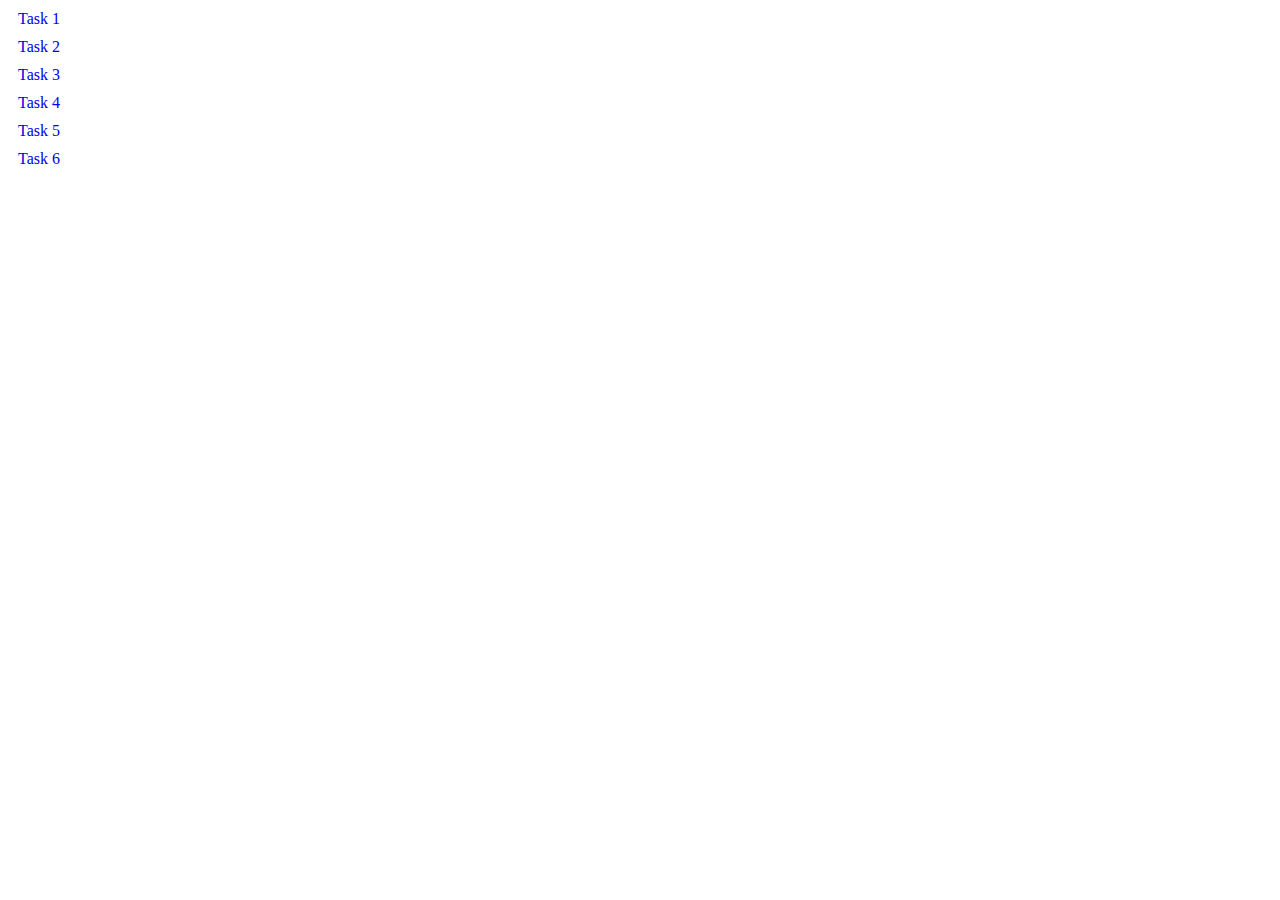
<file: index.html>
<!DOCTYPE html>
<html lang="en">
<head>
    <meta charset="UTF-8">
    <meta http-equiv="X-UA-Compatible" content="IE=edge">
    <meta name="viewport" content="width=device-width, initial-scale=1.0">
    <title>ATPLC_Daily_Tasks</title>
    <style>
        a{
            display: flex;
            flex-direction: column;
            margin: 10px;
            text-decoration: none;
        }
        a:hover{
            color: rgb(255, 51, 0);
        }
    </style>
</head>
<body>
    <a href="./Heading/Task_1.html">Task 1</a>
    <a href="./Paragraph/Task_2.html">Task 2</a>
    <a href="./Image/image 1.html">Task 3 </a>
    <a href="./Table/task7. 1.html">Task 4</a>
    <a href="./Resume/Minor project01.html">Task 5</a>
    <a href="./Project/major project.html">Task 6</a>
    
</body>
</html>
</file>
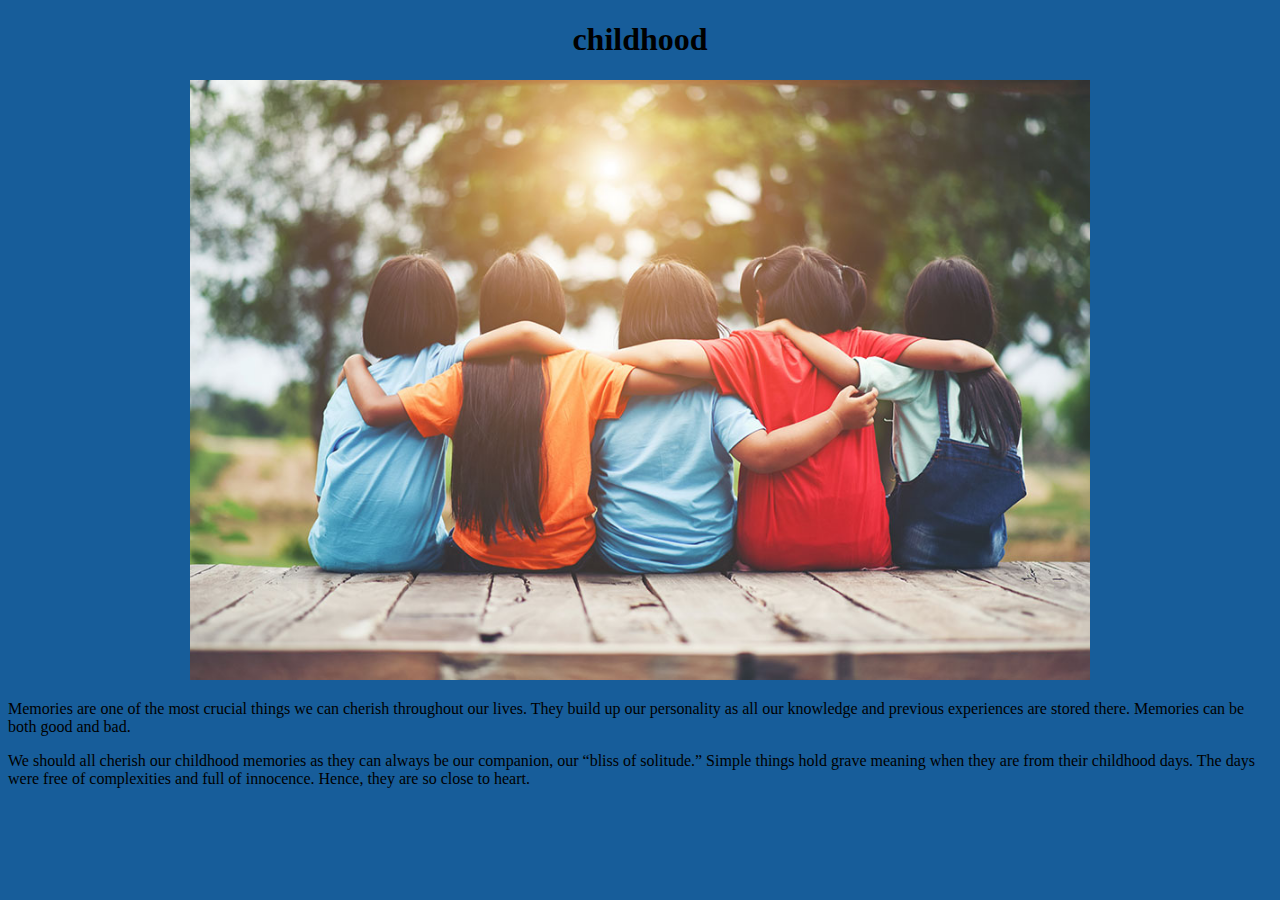
<file: image 1.html>
<!doctype html>
<html>
<head>
<title> childhood </title>

 <link rel="stylesheet" href="./style2.css">
</head>
<body>
<center>	
<h1> childhood </h1>

  <img src ="./childhood.jpg"width="900">
  </center>
<p>Memories are one of the most crucial things we can cherish throughout our lives. They build up our personality as all our knowledge and previous experiences are stored there. Memories can be both good and bad.</p>
<p>We should all cherish our childhood memories as they can always be our companion, our “bliss of solitude.” Simple things hold grave meaning when they are from their childhood days. The days were free of complexities and full of innocence. Hence, they are so close to heart.</p>

</body>
</html>
</file>
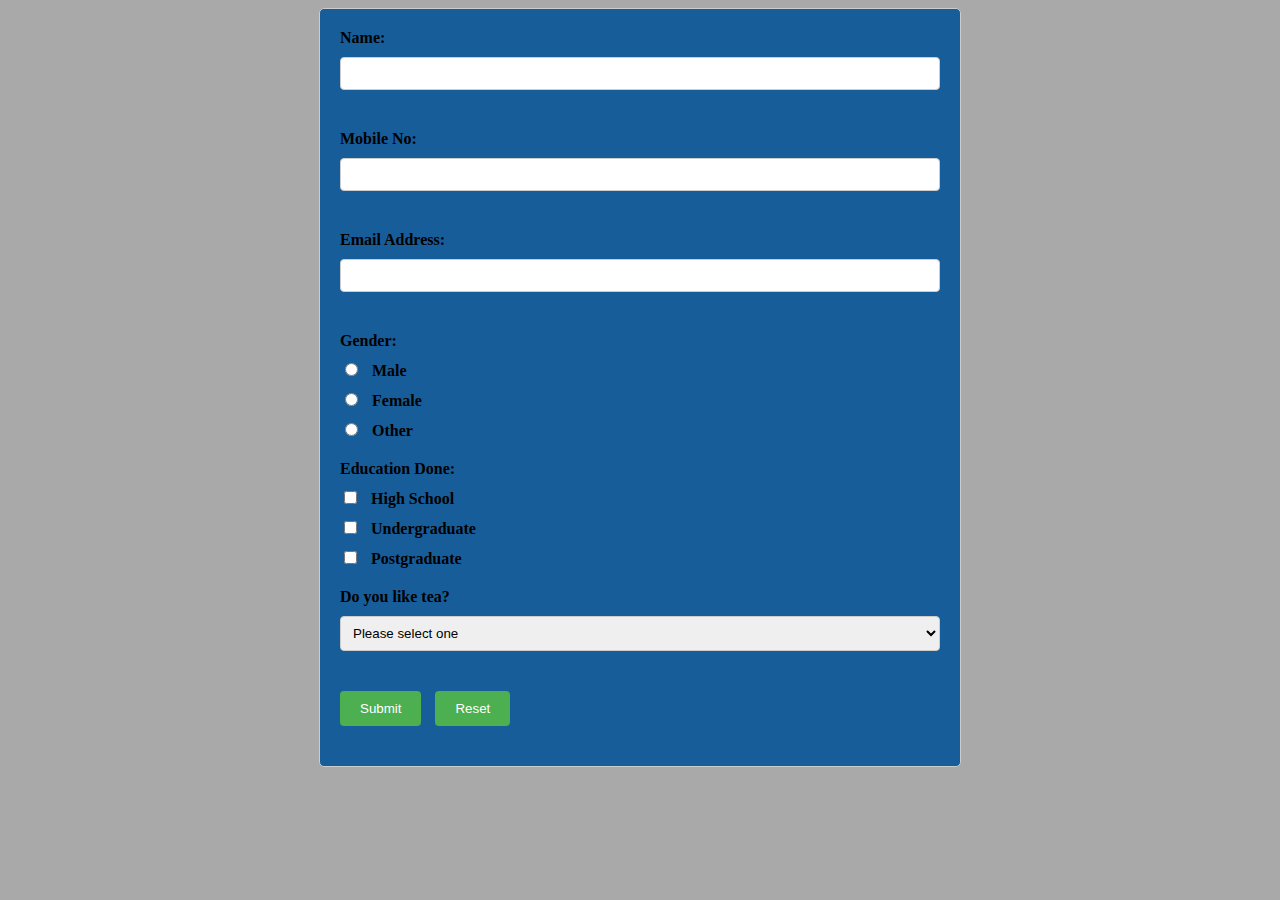
<file: Task10.html>
<!DOCTYPE html> 
<html> 
 
<head> 
    <title>Basic Information Form</title> 
    <style> 
        body { 
            background-color: darkgray; 
        } 
 
        /* Add some basic styles to the form */ 
        form { 
     
            background-color:#175d9a ; 
            max-width: 600px; 
            margin: 0 auto; 
            padding: 20px; 
            border: 1px solid #ccc; 
            border-radius: 5px; 
        } 
 
        label { 
            display: block; 
            margin-bottom: 10px; 
            font-weight: bold; 
        } 
 
        input[type="text"], 
        input[type="tel"], 
        input[type="email"], 
        select { 
            width: 100%; 
            padding: 8px; 
            border-radius: 4px; 
            border: 1px solid #ccc; 
            box-sizing: border-box; 
            margin-bottom: 20px; 
        } 
 
        input[type="radio"], 
        input[type="checkbox"] { 
            margin-right: 10px; 
        } 
 
        input[type="submit"], 
        input[type="reset"] { 
            background-color: #4CAF50; 
            color: white; 
            padding: 10px 20px; 
            border: none; 
            border-radius: 4px; 
            cursor: pointer; 
            margin-right: 10px; 
        } 
 
        input[type="submit"]:hover, 
        input[type="reset"]:hover { 
            background-color: #45a049; 
        } 
 
        .form-group { 
            margin-bottom: 20px; 
        } 
 
        .error { 
            color: red; 
            font-style: italic; 
            font-size: 0.8em; 
        } 
    </style> 
</head> 
 
<body> 
    <form id="basic-info-form"> 
        <div class="form-group"> 
            <label for="name">Name:</label> 
            <input type="text" id="name" name="name" required> 
        </div> 
        <div class="form-group"> 
            <label for="mobile">Mobile No:</label> 
            <input type="tel" id="mobile" name="mobile" required> 
        </div> 
        <div class="form-group"> 
            <label for="email">Email Address:</label> 
            <input type="email" id="email" name="email" required> 
        </div> 
        <div class="form-group"> 
            <label for="gender">Gender:</label> 
            <label> 
                <input type="radio" name="gender" value="male" required> Male 
            </label> 
            <label> 
                <input type="radio" name="gender" value="female" required> Female 
            </label> 
            <label> 
                <input type="radio" name="gender" value="other" required> Other 
            </label> 
        </div> 
        <div class="form-group"> 
            <label>Education Done:</label> 
            <label> 
                <input type="checkbox" name="education" value="high-school"> High School 
            </label> 
            <label> 
                <input type="checkbox" name="education" value="undergraduate"> Undergraduate 
            </label> 
            <label> 
                <input type="checkbox" name="education" value="postgraduate"> Postgraduate 
            </label> 
        </div> 
        <div class="form-group"> 
            <label for="tea">Do you like tea?</label> 
            <select id="tea" name="tea" required> 
                <option value="">Please select one</option> 
                <option value="yes">Yes</option> 
                <option value="no"> 
            </select> 
        </div> 
        <div class="form-group"> 
            <input type="submit" value="Submit"> 
            <input type="reset" value="Reset"> 
        </div> 
    </form> 
</body> 
 
</html>
</file>
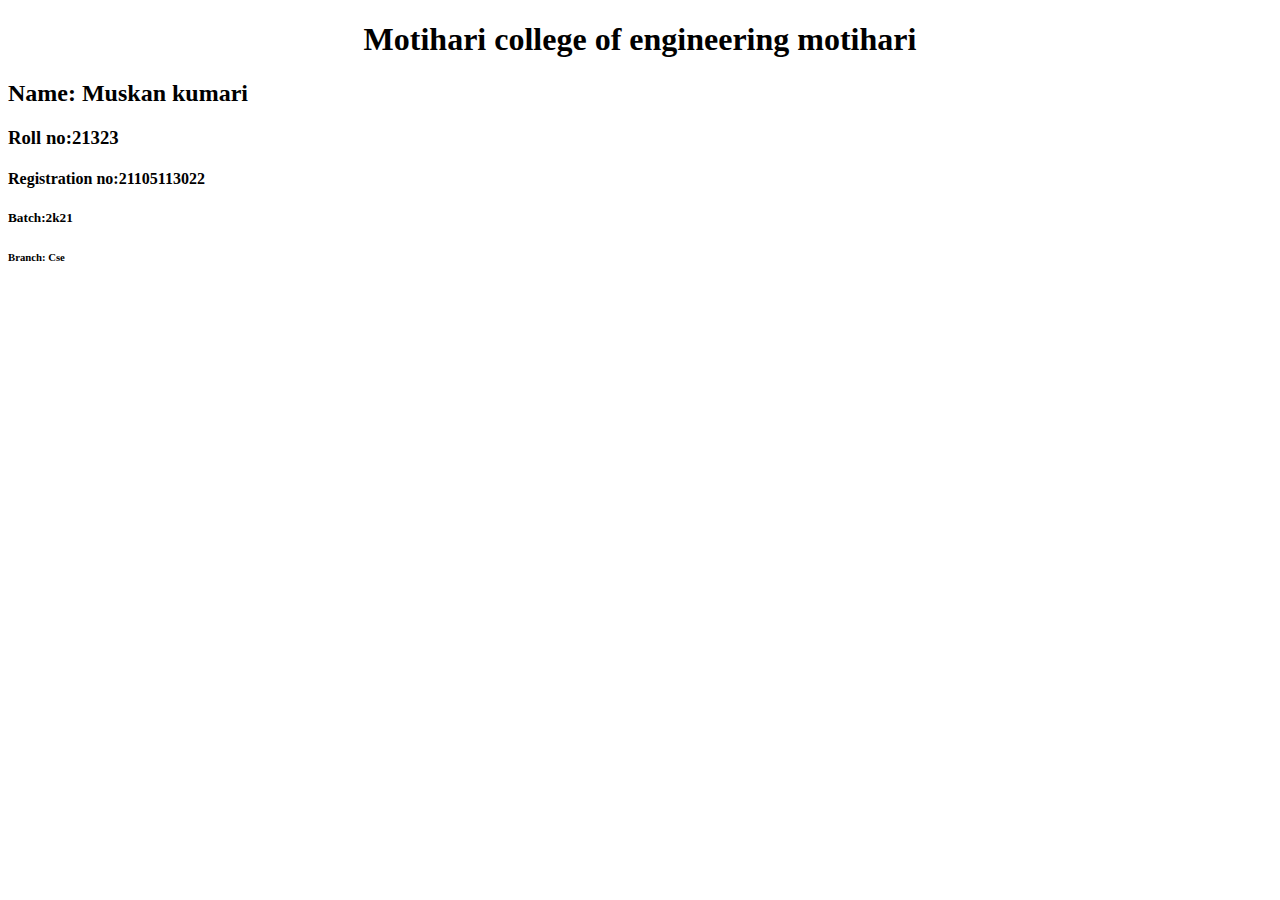
<file: Heading/Task_1.html>
<!doctype html>
<html>
<head>
<title> My first html webpage </title>
</head>
<body>
      <h1 align="center"> Motihari college of engineering motihari </h1>
      <h2> Name: Muskan kumari </h2>
      <h3> Roll no:21323 </h3>
      <h4> Registration no:21105113022 </h4>
      <h5> Batch:2k21 </h5>
      <h6> Branch: Cse </h6>
      
      </body>
      </html>
</file>
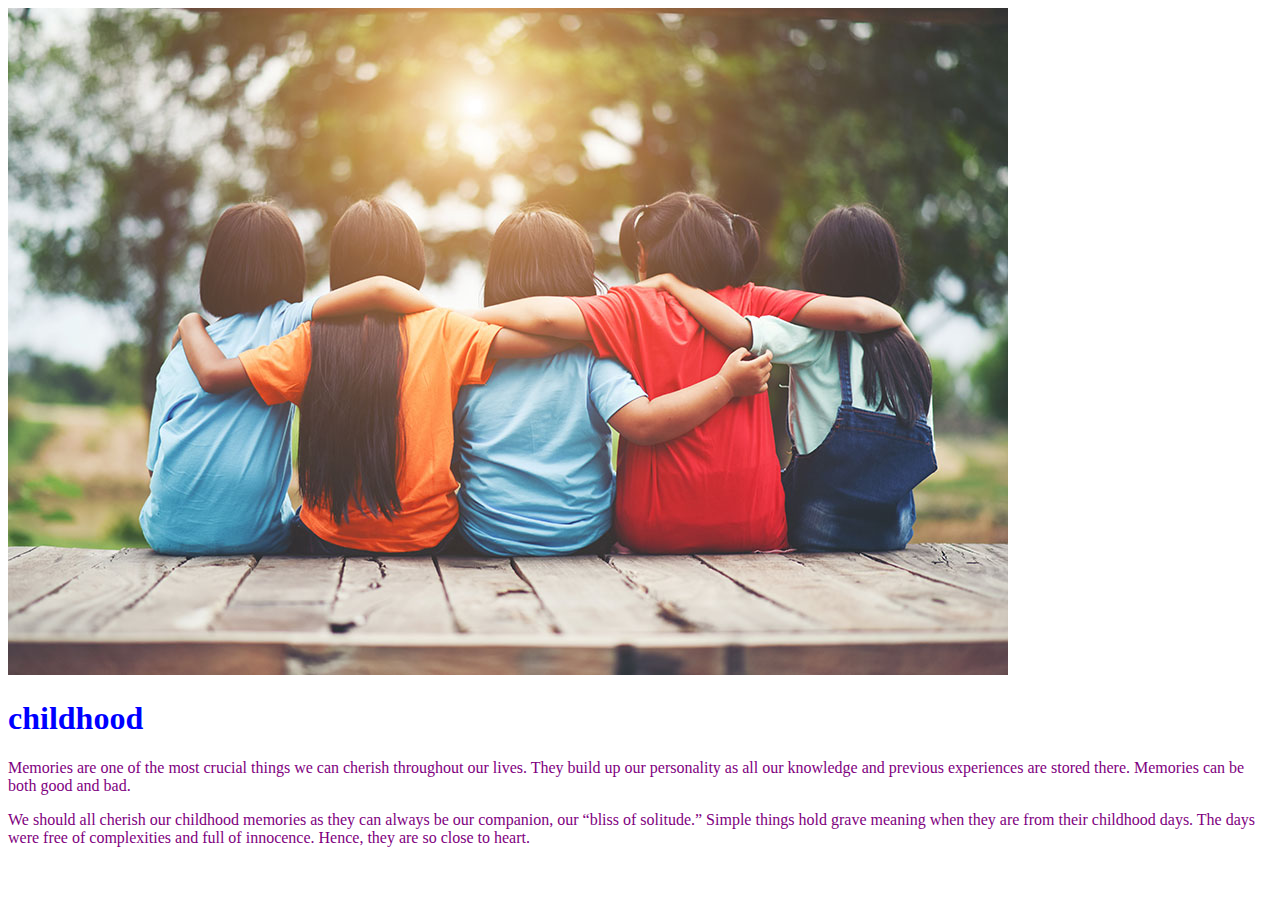
<file: Image/image 1.html>
<!doctype html>
<html>
<head>
<title> childhood </title>
<style>
p{
color: purple;
}
</style>

</head>
<body>
	<img src="./childhood.jpg"alt="bg image"width="1000">
<h1 aling="centre"style="color:blue;">childhood </h1>
<p>Memories are one of the most crucial things we can cherish throughout our lives. They build up our personality as all our knowledge and previous experiences are stored there. Memories can be both good and bad.</p>
<p>We should all cherish our childhood memories as they can always be our companion, our “bliss of solitude.” Simple things hold grave meaning when they are from their childhood days. The days were free of complexities and full of innocence. Hence, they are so close to heart.</p>

</body>
</html>
</file>
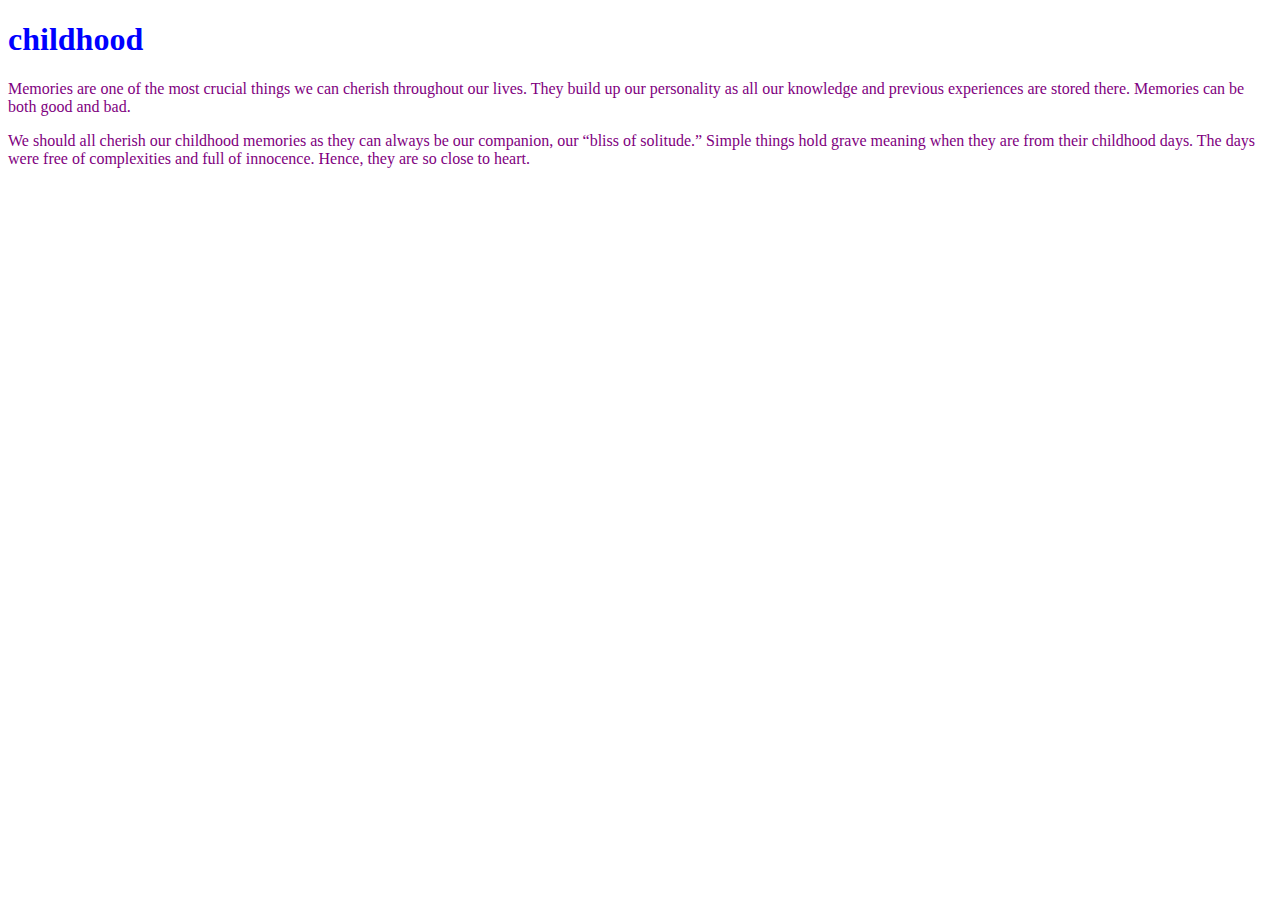
<file: Paragraph/Task_2.html>
<!doctype html>
<html>
<head>
<title> childhood </title>
<style>
p{
color: purple;
}
</style>

</head>
<body>
<h1 aling="centre"style="color:blue;">childhood </h1>
<p>Memories are one of the most crucial things we can cherish throughout our lives. They build up our personality as all our knowledge and previous experiences are stored there. Memories can be both good and bad.</p>
<p>We should all cherish our childhood memories as they can always be our companion, our “bliss of solitude.” Simple things hold grave meaning when they are from their childhood days. The days were free of complexities and full of innocence. Hence, they are so close to heart.</p>
</body>
</html>
</file>
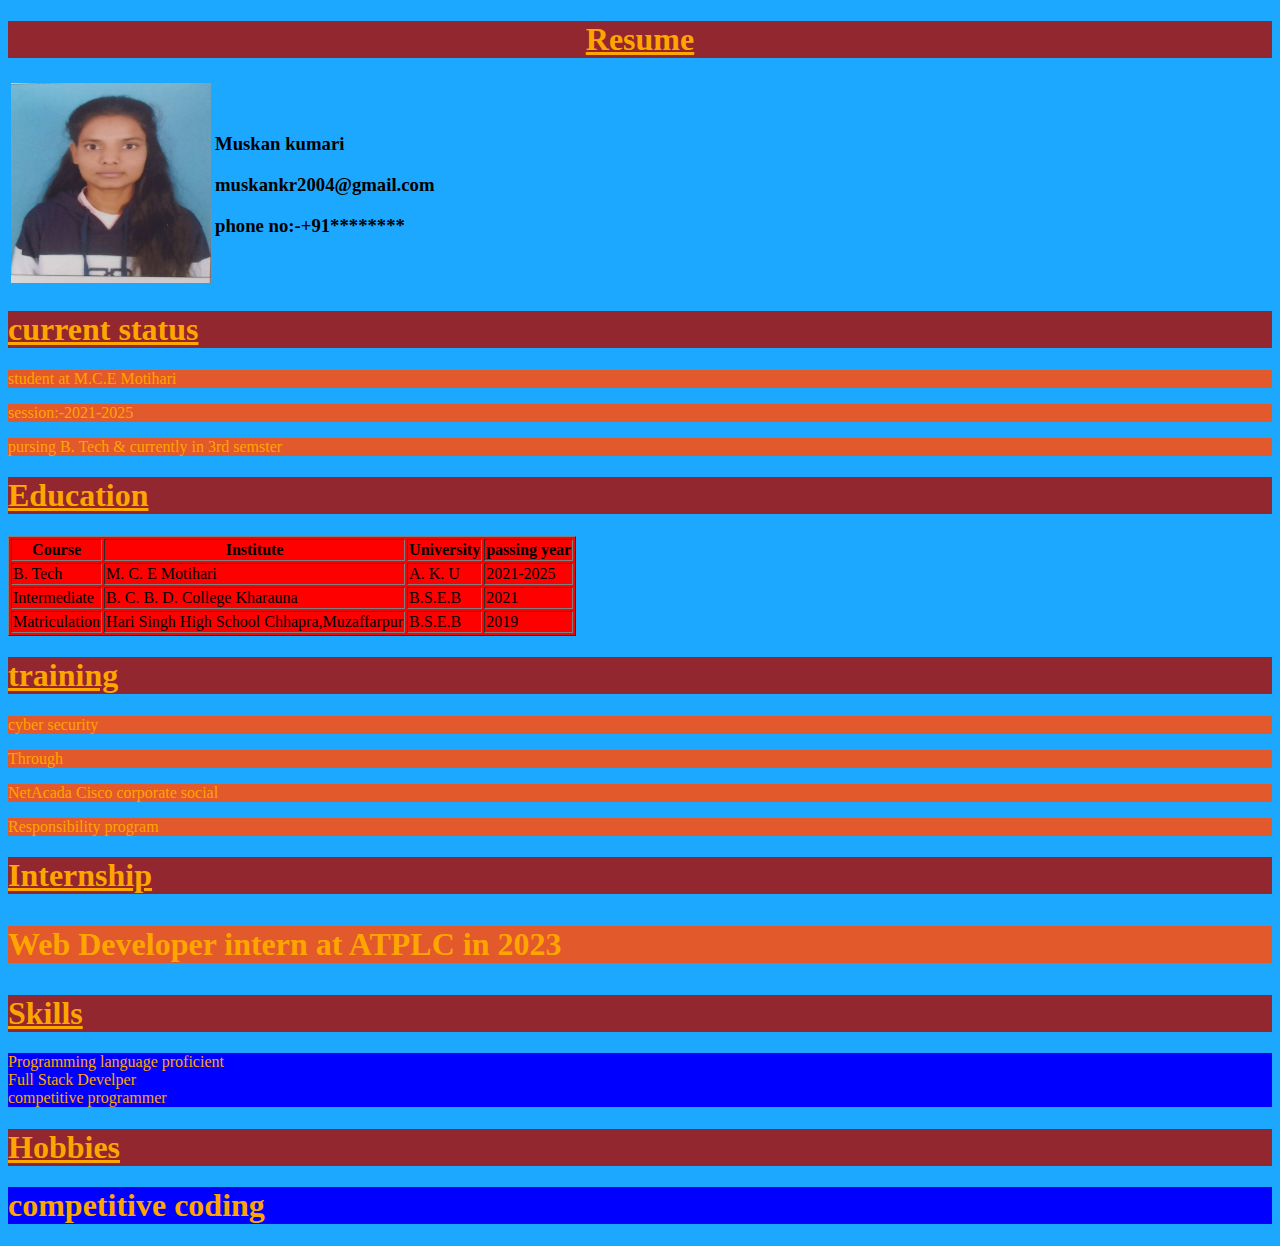
<file: Resume/Minor project01.html>
<!doctype html>
<html>
<head>
<title> My first html webpage </title>
<style>
	h1{color:orange;
	       background-color: hsla(0, 73%, 36%, 0.897);}
	  p { color :orange;
	background-color: rgb(226, 89, 43);}
	li{ color:orange;
	background-color: blue;}
	td{ color: black;}
	th{color: #000;;}
	
	#image{
		width:150px;
		}
	
	</style>
</head>
<body style="background-color: rgba(0, 157, 255, 0.886);">
      <h1 align ="center" > <u>Resume</u></h1>
      <table class="tab1">
      	<tr>
      	<td><img src="muskan.jpg"width="200"height="200"></td>
      <td>  
                 <h3>Muskan kumari</h3>
       <h3>muskankr2004@gmail.com</h3>
      <h3> phone no:-+91********</h3>
       </td>
</table>
      
      <h1> <u>current status</u> </h1>
      <p> student at M.C.E Motihari</p>
      <p> session:-2021-2025</p>
      <p> pursing B. Tech & currently in 3rd semster</p>
      
      <h1> <u> Education</u></h1>
      
      <table border="1"style="background-color:red;">
      	<tr>
      	<th> Course</th>
            <th> Institute</th>
            <th> University</th>
            <th> passing year</th>
            </tr>
            <tr>
            	<td> B. Tech </td>
            <td> M. C. E Motihari</td>
            <td> A. K. U </td>
            <td> 2021-2025</td>
            </tr>
            <tr>
            	<td> Intermediate</td>
                <td> B. C. B. D. College Kharauna</td>
                <td> B.S.E.B </td>
                <td> 2021</td>
               </tr>
               <tr>
               	<td> Matriculation</td>
                   <td>Hari Singh High School Chhapra,Muzaffarpur</td>
                   <td>B.S.E.B</td>
                   <td>2019</td>
                   </tr>
                   </table>
                   <h1><u> training</u></h1>
                   <p> cyber security</p>
                   <p>Through</p>
                   <p>NetAcada Cisco corporate social</p>
                   <p>Responsibility program</p>
                   <h1><u> Internship </u><h1>
                   <p>	Web Developer intern at ATPLC in 2023</p>
                   <h1><u>Skills</u></h1>
                   <li> Programming language proficient</li>
                   <li> Full Stack Develper </li>
                   <li>competitive programmer</li>
                   <h1><u>Hobbies</u><h1>
                   	<li> competitive coding </li>
      
      
      </body>
      </html>
</file>
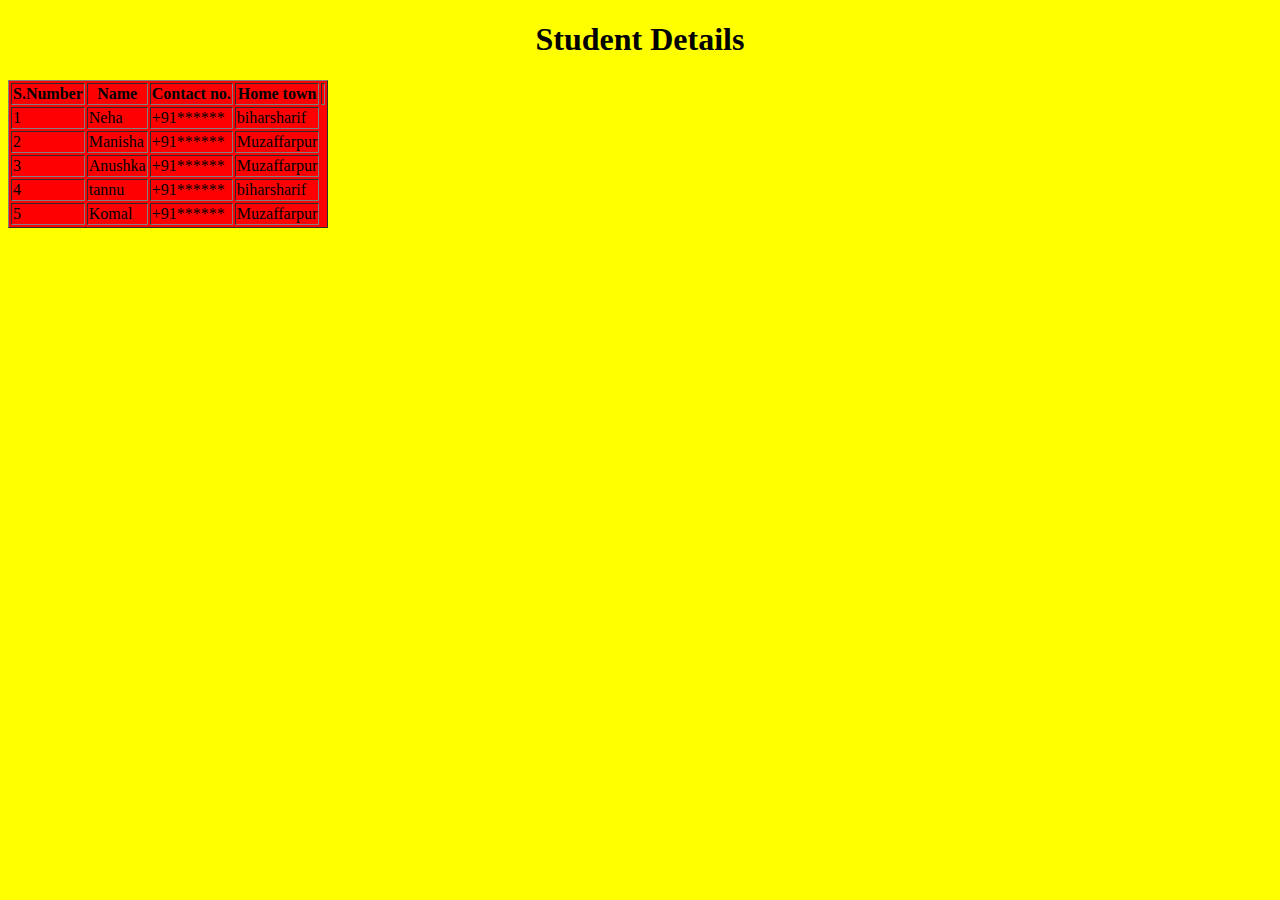
<file: Table/task7. 1.html>
<!doctype html>
<html>
<head>
<title>table tag </title>
</head>
<body style="background-color:yellow;">
	<h1 align="center">  Student Details </h1>
	<table align="center"> </table>
	<table    border ="1"style="background-color:red;">
      <tr>
      	<th> S.Number </th>
      <th> Name </th>
      <th> Contact no. </th>
      	<th> Home town <th>
      	</tr>
      <tr>
      	<td>1</td>
      <td> Neha </td>
      <td> +91******</td>
      <td> biharsharif</td>
      </tr>
      <tr>
      	<td> 2</td>
          <td> Manisha</td>
          <td> +91******</td>
          <td> Muzaffarpur</td>
          </tr>
          <tr>
          	<td> 3</td>
          <td> Anushka </td>
          <td> +91******</td>
          <td> Muzaffarpur</td>
          </tr>
          <tr>
          	<td> 4</td>
          <td> tannu </td>
          <td> +91******</td>
          <td> biharsharif</td>
          </tr>
          <tr> 
          	<td> 5</td>
               <td> Komal</td>
               <td> +91******</td>
               <td> Muzaffarpur</td>
               </tr>
              
   </body>
   </html>
</file>
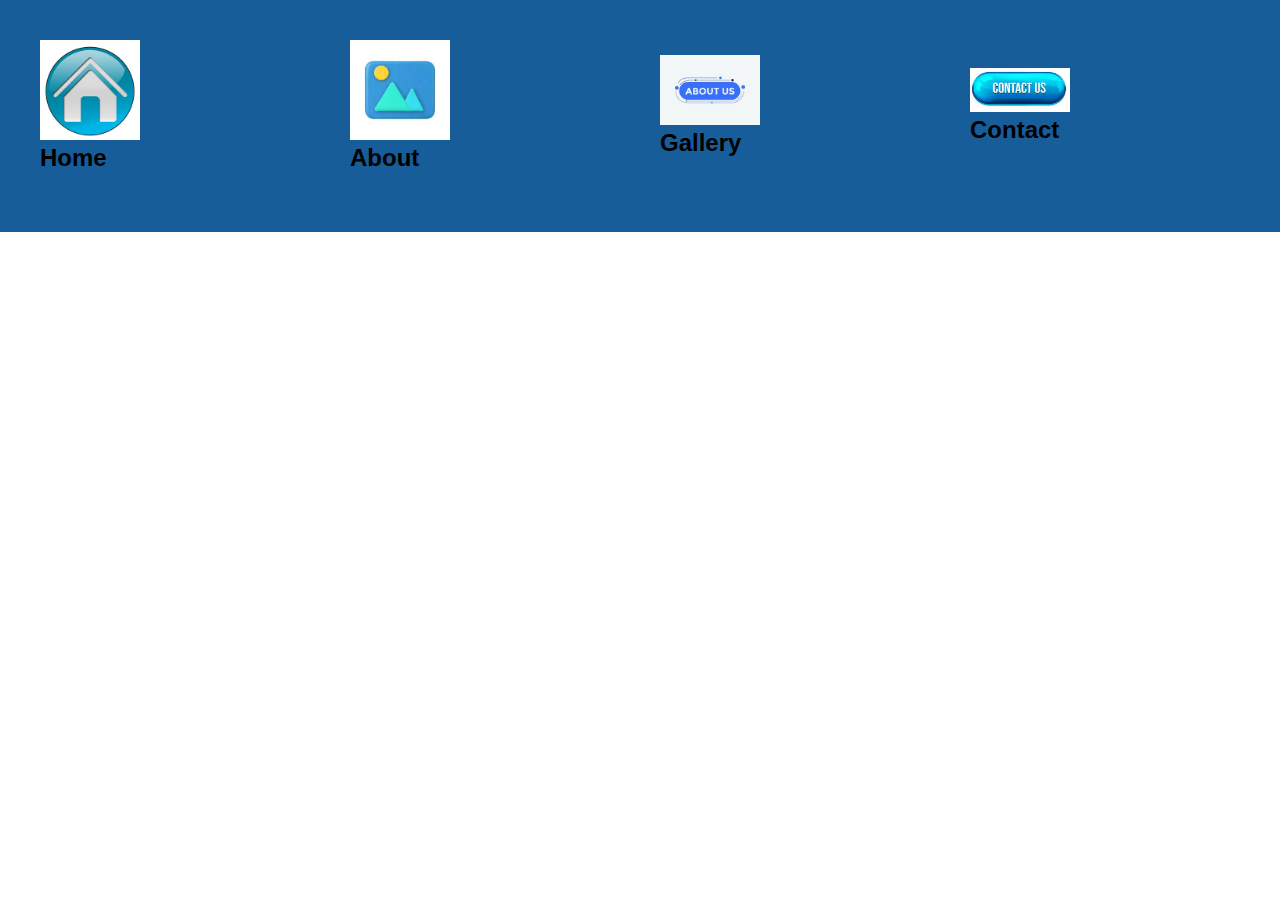
<file: Task09/task09.html>
<!DOCTYPE html> 
<html> 
 
<head> 
    <title>My Website</title> 
    <style> 
        body { 
            margin: 0; 
            padding: 0; 
            font-family: Arial, sans-serif; 
        } 
 
        .container { 
            display: flex; 
            align-items: center; 
            justify-content: space-between; 
            padding: 20px; 
            background-color:#175d9a ; 
            
        } 
 
        .logo { 
            width: 100px; 
            height: auto; 
        } 
 
        .division { 
            flex-basis: 24%; 
            padding: 20px; 
            background-color:175d9a ; 
            box-shadow: #175d9a; 
        } 
 
        h2 { 
            margin-top: 0; 
        } 
    </style> 
</head> 
 
<body> 
    <div class="container">
        <div class="division"> 
            <img class="logo" src="WhatsApp Image 2023-04-04 at 15.30.20 copy.jpg" alt="Home Logo"width="90" height="60"> <h2>Home</h2> 
              
        </div> 
        <div class="division"> 
            <img class="logo" src="WhatsApp Image 2023-04-05 at 11.28.33.jpg" alt="About Logo"width="90"height="60"> 
            <h2>About</h2> 
        </div> 
        <div class="division"> 
            <img class="logo" src="WhatsApp Image 2023-04-04 at 15.29.36.jpg" alt="Gallery Logo"width="90"height="60">
          <h2>Gallery</h2> 
        </div> 
        <div class="division"> 
            <img class="logo" src="WhatsApp Image 2023-04-04 at 15.29.50.jpg" alt="Contact Logo"width="90"height="60"> 
            <h2>Contact</h2> 
        </div> 
    </div> 
</body> 
 
</html>
</file>
<file: style2.css>
p{
    color: black;
}
body{
    background-color:#175d9a;
}
</file>
